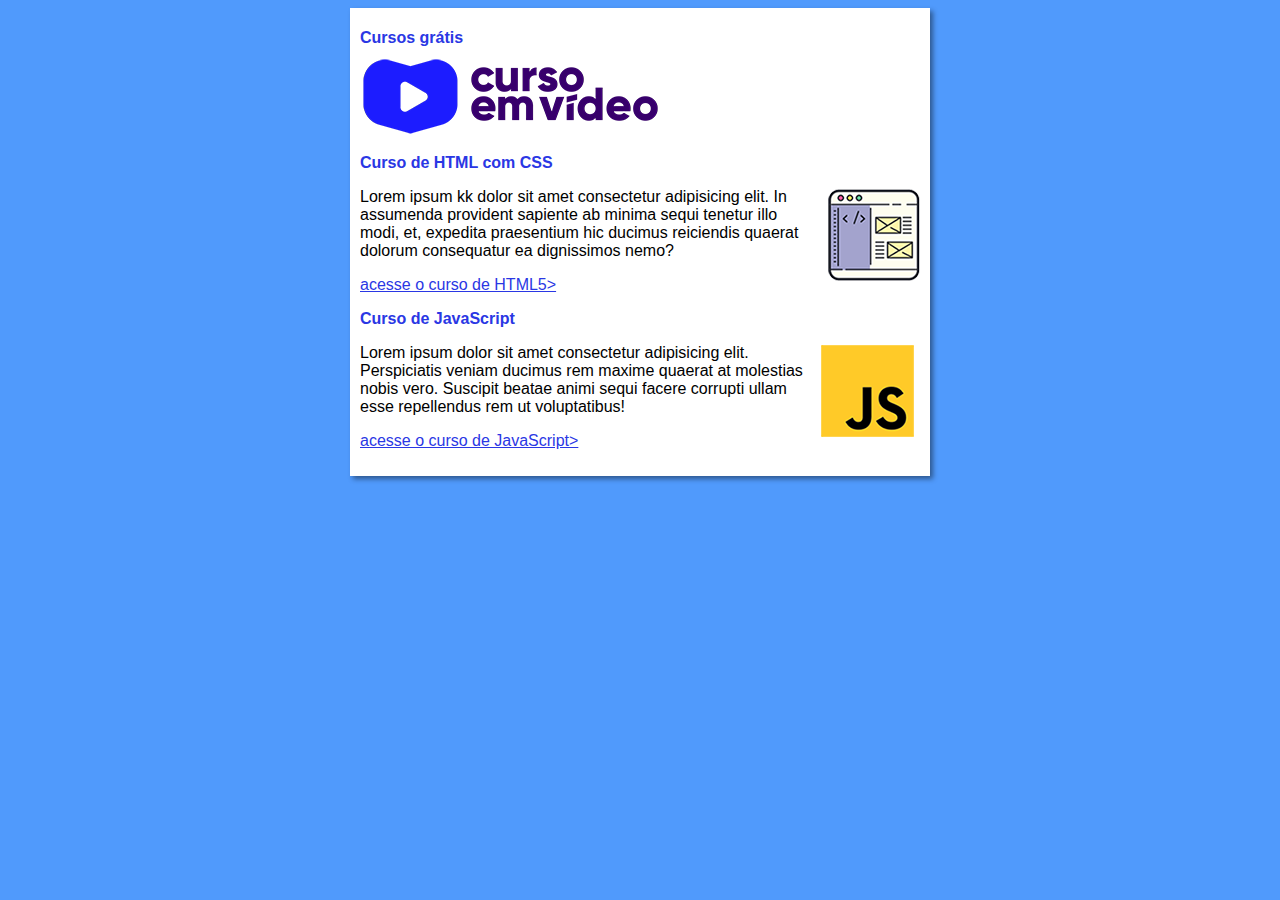
<file: index.html>
<!DOCTYPE html>
<html lang="ept-br">
<head>
    <meta charset="UTF-8">
    <meta http-equiv="X-UA-Compatible" content="IE=edge">
    <meta name="viewport" content="width=device-width, initial-scale=1.0">
    <link rel="stylesheet" href="estilos/style.css">
    <title>Site Curso em Video</title>
</head>
<body>
    <main>
        <header>
            <h1 class="titulos">Cursos grátis</h1>
            <img src="img/curso-em-video-cor.png" alt="Curso em vídeo">
        </header>

        <article>
            <h2 class="titulos">Curso de HTML com CSS</h2>
            <img class="lado" src="img/curso-html-css.png" alt="HTML e CSS">
            <p>Lorem ipsum kk dolor sit amet consectetur adipisicing elit. In assumenda provident sapiente ab minima sequi tenetur illo modi, et, expedita praesentium hic ducimus reiciendis quaerat dolorum consequatur ea dignissimos nemo?</p>

            <p><a class="titulos" href="C:\Users\rodri\OneDrive\Documentos\GitHub\projeto-site\projeto-site\curso-html.html">acesse o curso de HTML5></a></p> 
        </article>

        <article>
            <h2 class="titulos">Curso de JavaScript</h2>
            <img class="lado" src="img/curso-javascript.png" alt="JavaScript">
            <p>Lorem ipsum dolor sit amet consectetur adipisicing elit. Perspiciatis veniam ducimus rem maxime quaerat at molestias nobis vero. Suscipit beatae animi sequi facere corrupti ullam esse repellendus rem ut voluptatibus!</p>

            <p><a class="titulos" href="C:\Users\rodri\OneDrive\Documentos\GitHub\projeto-site\projeto-site\curso-js.html">acesse o curso de JavaScript></a></p>
        </article>
    </main>
    
</body>
</html>
</file>
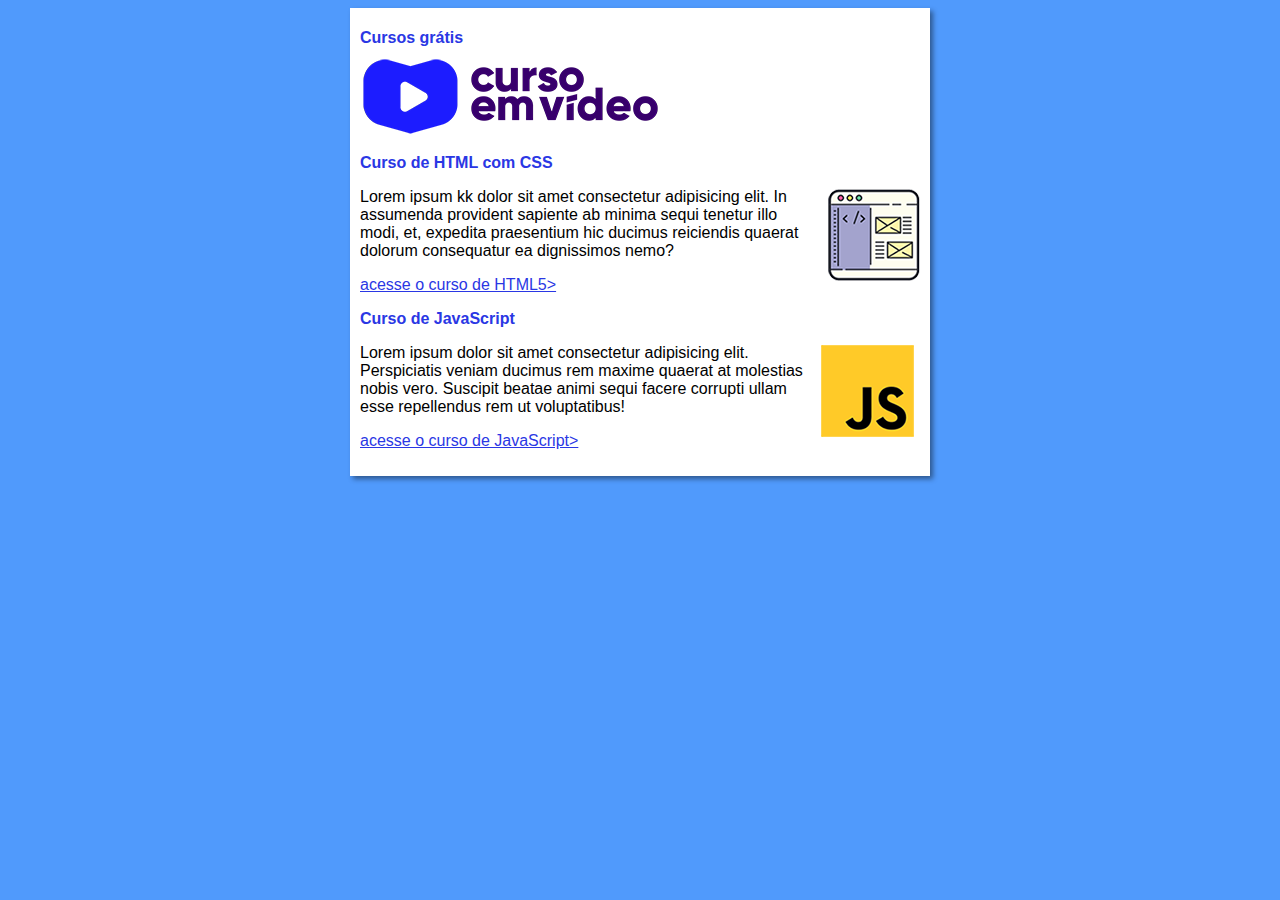
<file: projeto-site/index.html>
<!DOCTYPE html>
<html lang="ept-br">
<head>
    <meta charset="UTF-8">
    <meta http-equiv="X-UA-Compatible" content="IE=edge">
    <meta name="viewport" content="width=device-width, initial-scale=1.0">
    <link rel="stylesheet" href="estilos/style.css">
    <title>Site Curso em Vídeo</title>
</head>
<body>
    <main>
        <header>
            <h1 class="titulos">Cursos grátis</h1>
            <img src="img/curso-em-video-cor.png" alt="Curso em vídeo">
        </header>

        <article>
            <h2 class="titulos">Curso de HTML com CSS</h2>
            <img class="lado" src="img/curso-html-css.png" alt="HTML e CSS">
            <p>Lorem ipsum kk dolor sit amet consectetur adipisicing elit. In assumenda provident sapiente ab minima sequi tenetur illo modi, et, expedita praesentium hic ducimus reiciendis quaerat dolorum consequatur ea dignissimos nemo?</p>

            <p><a class="titulos" href="C:\Users\rodri\OneDrive\Documentos\GitHub\projeto-site\projeto-site\curso-html.html">acesse o curso de HTML5></a></p> 
        </article>

        <article>
            <h2 class="titulos">Curso de JavaScript</h2>
            <img class="lado" src="img/curso-javascript.png" alt="JavaScript">
            <p>Lorem ipsum dolor sit amet consectetur adipisicing elit. Perspiciatis veniam ducimus rem maxime quaerat at molestias nobis vero. Suscipit beatae animi sequi facere corrupti ullam esse repellendus rem ut voluptatibus!</p>

            <p><a class="titulos" href="C:\Users\rodri\OneDrive\Documentos\GitHub\projeto-site\projeto-site\curso-js.html">acesse o curso de JavaScript></a></p>
        </article>
    </main>
    
</body>
</html>
</file>
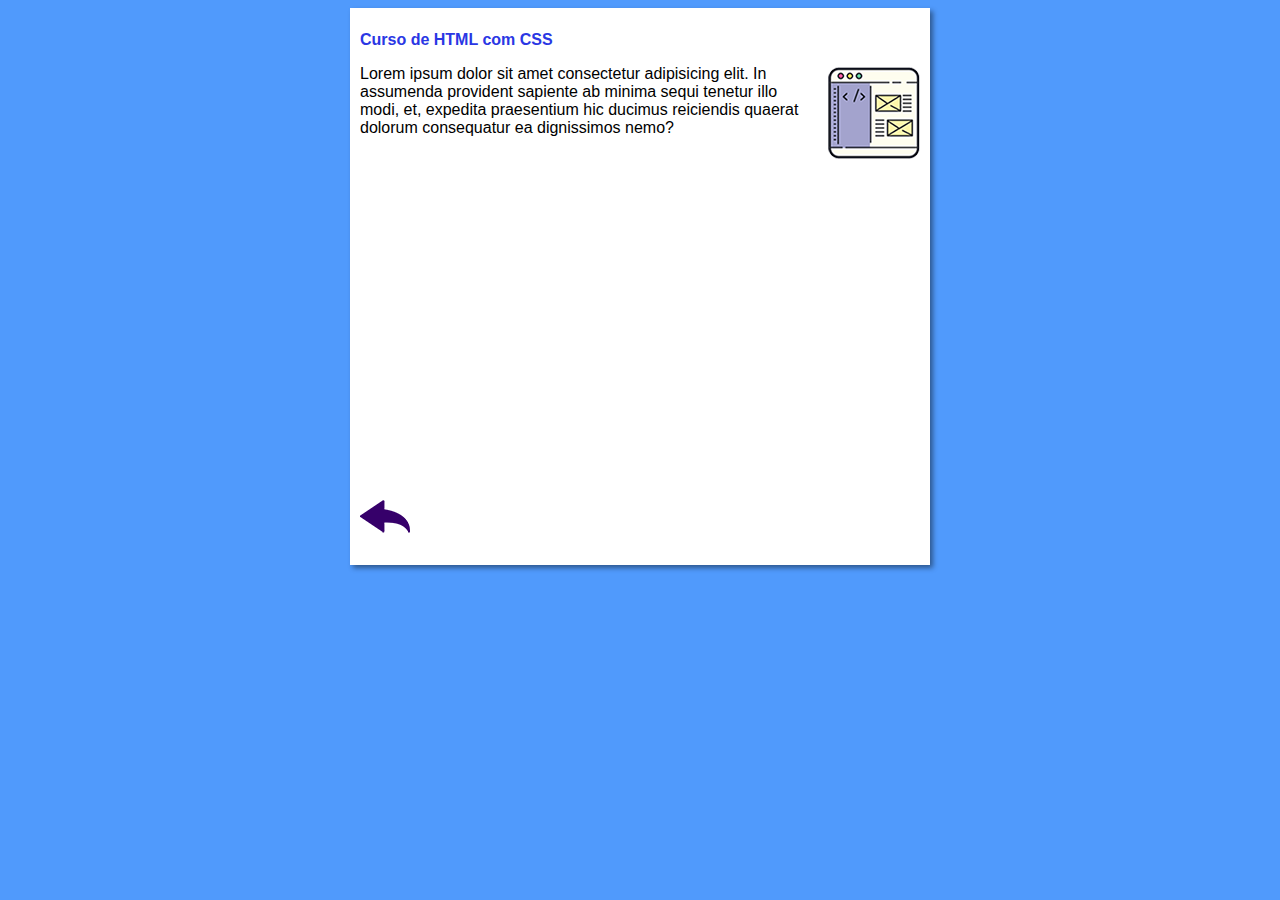
<file: curso-html.html>
<!DOCTYPE html>
<html lang="ept-br">
<head>
    <meta charset="UTF-8">
    <meta http-equiv="X-UA-Compatible" content="IE=edge">
    <meta name="viewport" content="width=device-width, initial-scale=1.0">
    <link rel="stylesheet" href="estilos/style.css">
    <title>Site Curso em Vídeo</title>
</head>
<body>
    <main>
        
        <article>

            <h2 class="titulos">Curso de HTML com CSS</h2>
            <img class="lado" src="img/curso-html-css.png" alt="HTML e CSS">
            <p>Lorem ipsum dolor sit amet consectetur adipisicing elit. In assumenda provident sapiente ab minima sequi tenetur illo modi, et, expedita praesentium hic ducimus reiciendis quaerat dolorum consequatur ea dignissimos nemo?</p>

            <iframe width="560" height="315" src="https://www.youtube.com/embed/riSVzwlSnhw" frameborder="0" allow="accelerometer; autoplay; clipboard-write; encrypted-media; gyroscope; picture-in-picture" allowfullscreen></iframe>

            <p><a class="titulos" href="index.html"><img src="img/btn-back.png" alt="Voltar"></a></p> 

        </article>

    </main>
    
</body>
</html>
</file>
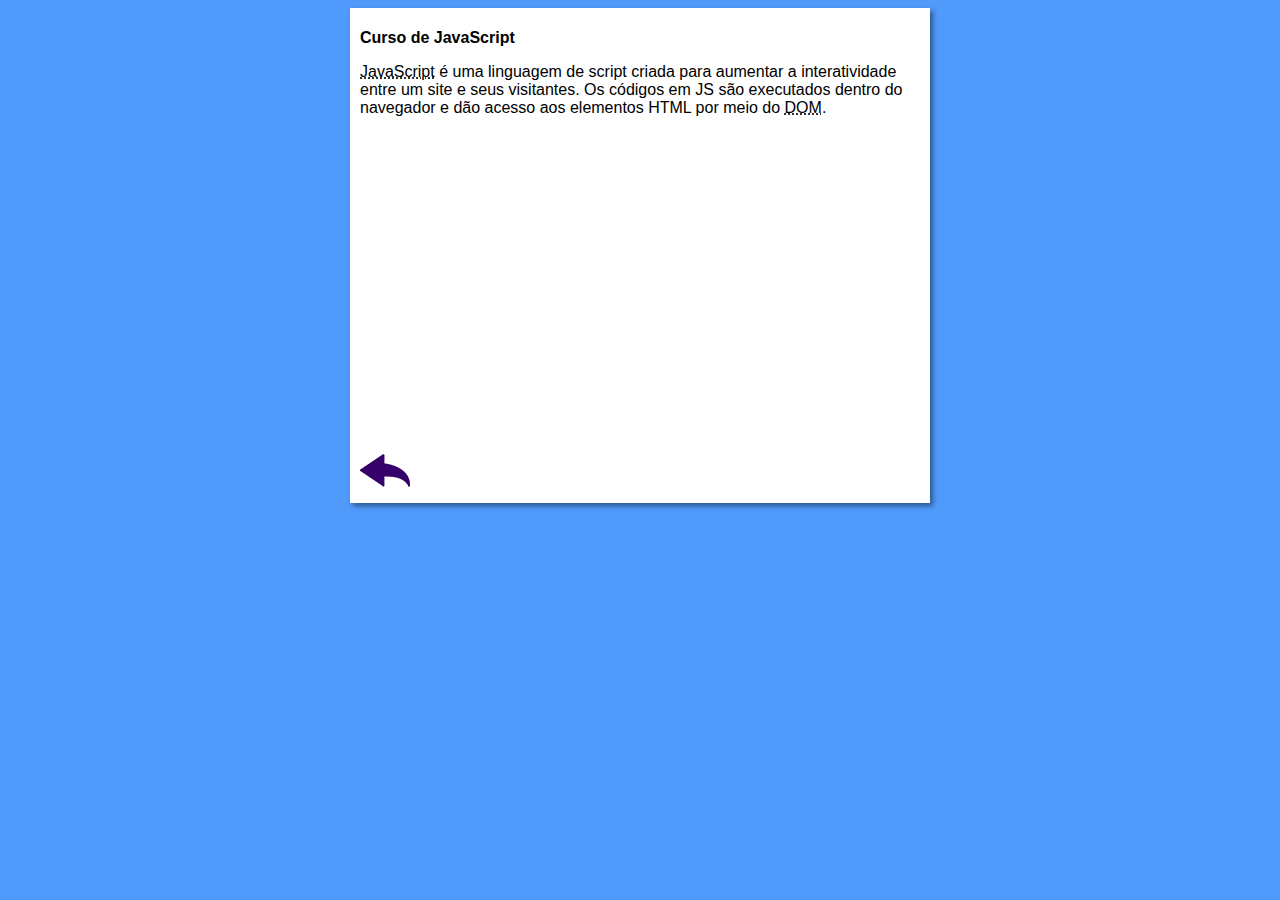
<file: curso-js.html>
<!DOCTYPE html>
<html lang="pt-br">
<head>
    <meta charset="UTF-8">
    <meta name="viewport" content="width=device-width, initial-scale=1.0">
    <title>Curso de JavaScript</title>
    <link rel="stylesheet" href="estilos/style.css">
</head>
<body>
    <main>
        <header>
            <h1>Curso de JavaScript</h1>
        </header>
        <article>
            <p><abbr title="JavaScript">JavaScript</abbr> é uma linguagem de script criada para aumentar a interatividade entre um site e seus visitantes. Os códigos em JS são executados dentro do navegador e dão acesso aos elementos HTML por meio do <abbr title="Document Object Model">DOM</abbr>.</p>

            <iframe width="560" height="315" src="https://www.youtube.com/embed/BXqUH86F-kA" frameborder="0" allow="accelerometer; autoplay; encrypted-media; gyroscope; picture-in-picture" allowfullscreen></iframe>

            <a href="index.html"><img src="img/btn-back.png" alt="Voltar"></a>
        </article>
    </main>
</body>
</html>
</file>
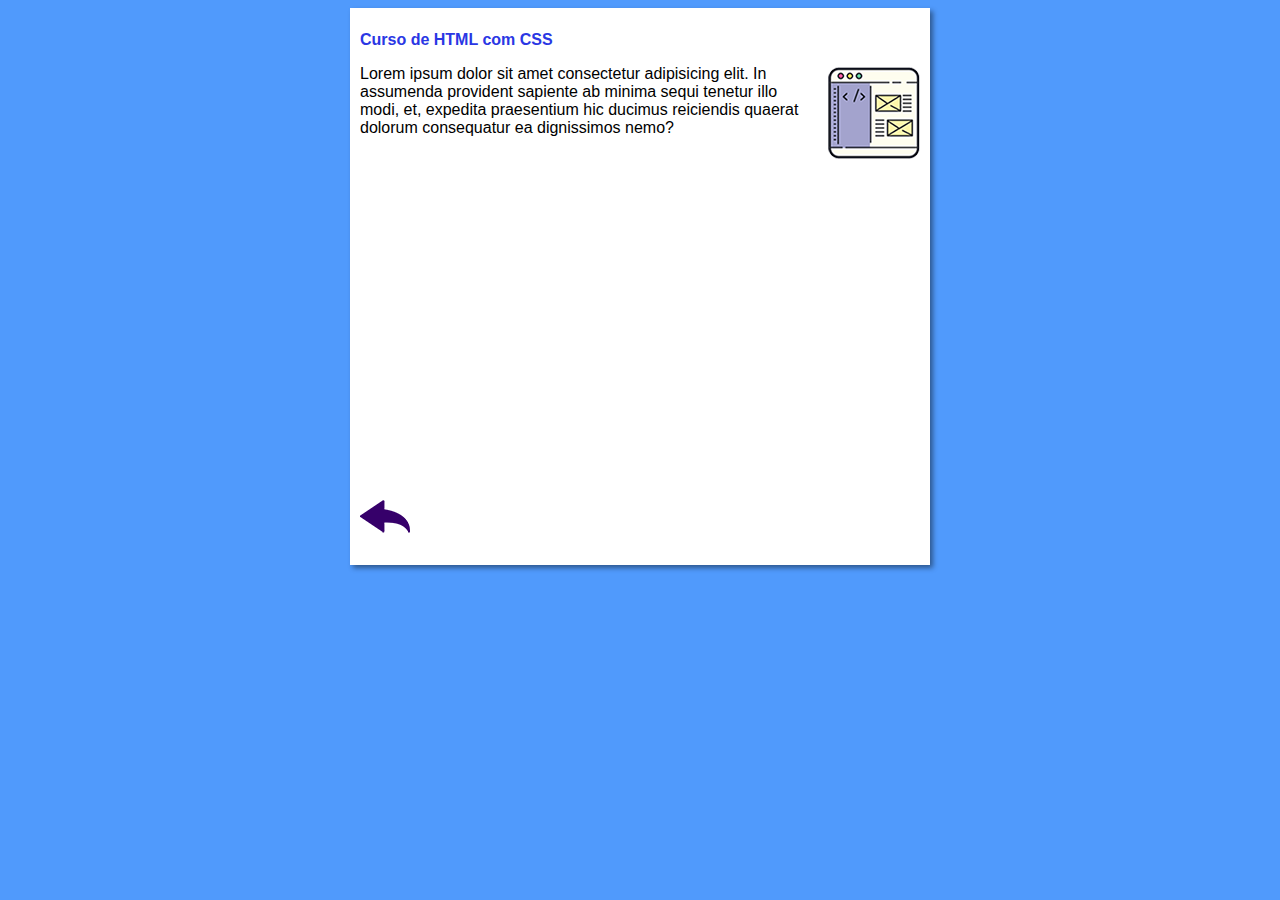
<file: projeto-site/curso-html.html>
<!DOCTYPE html>
<html lang="ept-br">
<head>
    <meta charset="UTF-8">
    <meta http-equiv="X-UA-Compatible" content="IE=edge">
    <meta name="viewport" content="width=device-width, initial-scale=1.0">
    <link rel="stylesheet" href="estilos/style.css">
    <title>Site Curso em Vídeo</title>
</head>
<body>
    <main>
        
        <article>

            <h2 class="titulos">Curso de HTML com CSS</h2>
            <img class="lado" src="img/curso-html-css.png" alt="HTML e CSS">
            <p>Lorem ipsum dolor sit amet consectetur adipisicing elit. In assumenda provident sapiente ab minima sequi tenetur illo modi, et, expedita praesentium hic ducimus reiciendis quaerat dolorum consequatur ea dignissimos nemo?</p>

            <iframe width="560" height="315" src="https://www.youtube.com/embed/riSVzwlSnhw" frameborder="0" allow="accelerometer; autoplay; clipboard-write; encrypted-media; gyroscope; picture-in-picture" allowfullscreen></iframe>

            <p><a class="titulos" href="C:\Users\rodri\OneDrive\Documentos\GitHub\projeto-site\projeto-site\index.html"><img src="img/btn-back.png" alt="Voltar"></a></p> 

        </article>

    </main>
    
</body>
</html>
</file>
<file: estilos/style.css>
*{
    font-family: Arial, Helvetica, sans-serif;
    font-size: 16px;
}

body{
    background-color: rgb(80, 154, 252);
}

main{
    background-color: white;
    width: 560px;
    margin: auto;
    padding: 10px;
    box-shadow: 3px 3px 5px rgba(0, 0, 0, 0.432);
}
img.lado{
    float: right;
}

.titulos{
    color: rgb(42, 55, 228);
}
</file>
<file: projeto-site/estilos/style.css>
*{
    font-family: Arial, Helvetica, sans-serif;
    font-size: 16px;
}

body{
    background-color: rgb(80, 154, 252);
}

main{
    background-color: white;
    width: 560px;
    margin: auto;
    padding: 10px;
    box-shadow: 3px 3px 5px rgba(0, 0, 0, 0.432);
}
img.lado{
    float: right;
}

.titulos{
    color: rgb(42, 55, 228);
}
</file>
